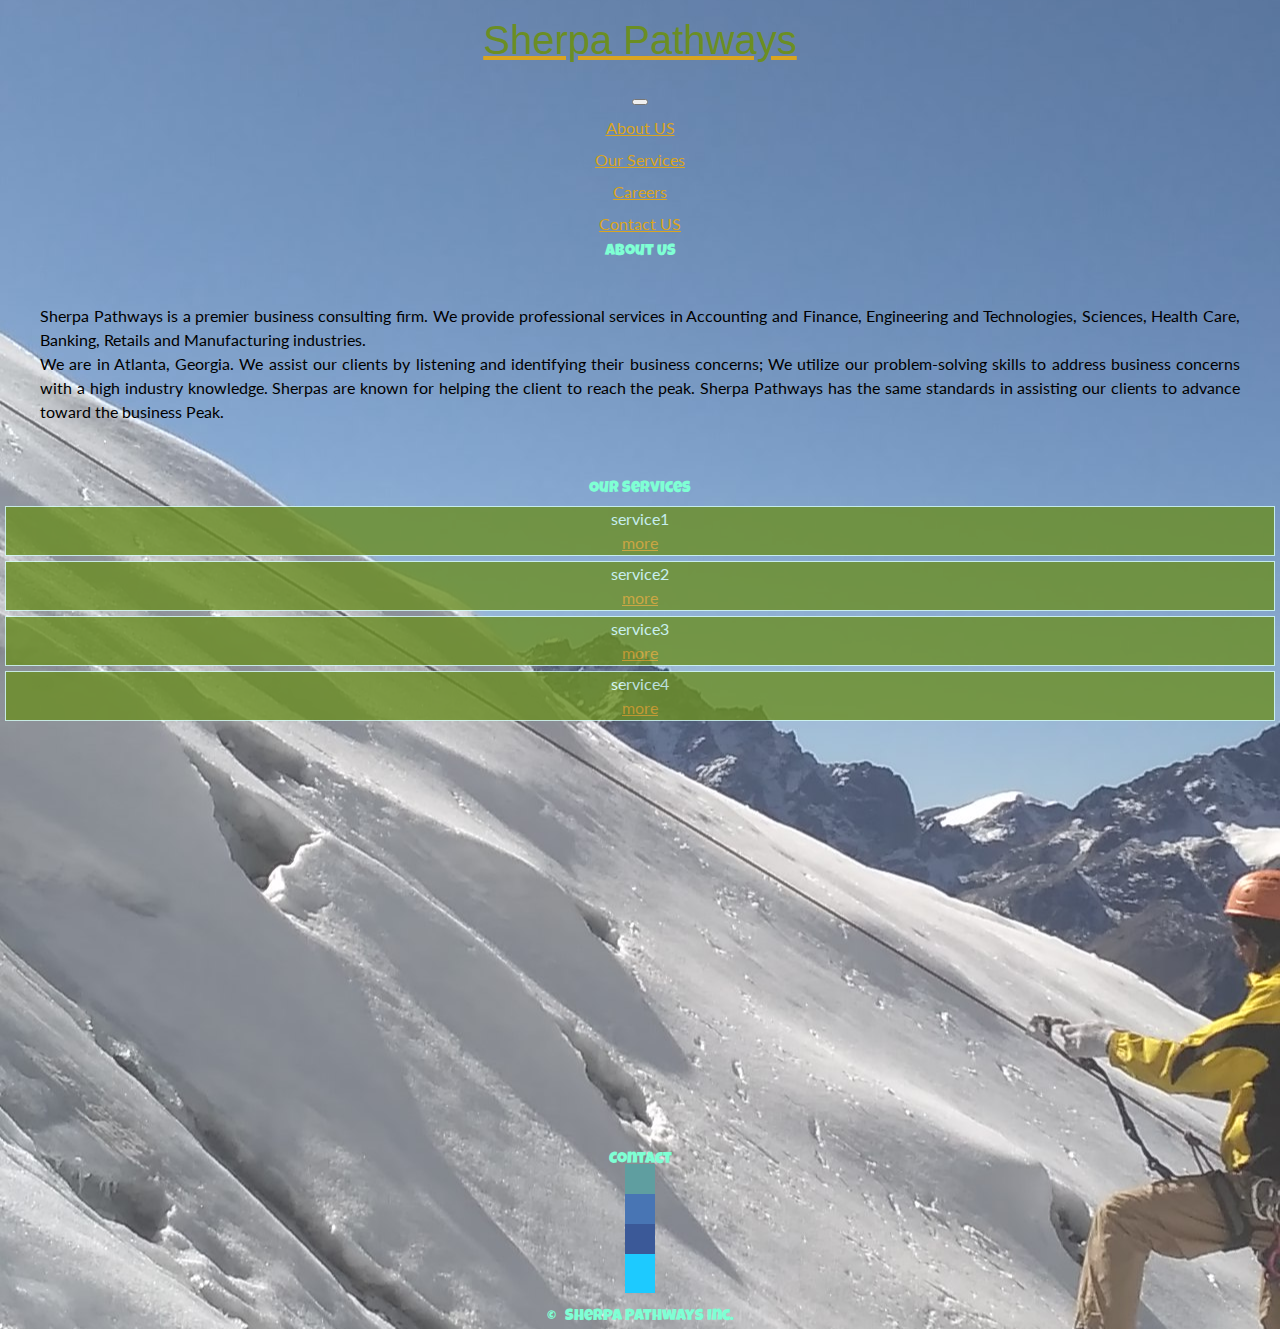
<file: index.html>
<!doctype html>
<html lang="en">
    <head>
    <!-- Required meta tags -->
    <meta charset="utf-8">
    <meta name="viewport" content="width=device-width, initial-scale=1, shrink-to-fit=no">

    <!-- Bootstrap CSS -->
    <link rel="stylesheet" href="https://stackpath.bootstrapcdn.com/bootstrap/4.1.3/css/bootstrap.min.css" integrity="sha384-MCw98/SFnGE8fJT3GXwEOngsV7Zt27NXFoaoApmYm81iuXoPkFOJwJ8ERdknLPMO" crossorigin="anonymous">

    <!--fontAwesome-->
    <link rel="stylesheet" href="https://use.fontawesome.com/releases/v5.2.0/css/all.css" integrity="sha384-hWVjflwFxL6sNzntih27bfxkr27PmbbK/iSvJ+a4+0owXq79v+lsFkW54bOGbiDQ" crossorigin="anonymous">
    
    <!--rseting css-->
    <link rel="stylesheet" type="text/css" href="assets/css/reset.css">

    <!-- <link rel="stylesheet" type="text/css" href="./Assets/css/style.css"> -->
    <link rel="stylesheet" type="text/css" href="assets/css/style.css">


    <title>
            Sherpa Pathways Inc.
    </title>
</head>
<body>
    <section class="container-flex" id="back">
            <nav class="navbar navbar-expand-md navbar-dark bg-dark">
                    <div class="container nav_row">
                        <a class="navbar-brand" href="index.html">
                            <h1 id="myName">Sherpa Pathways</h1>
                        </a>
                        <button class="navbar-toggler" type="button" data-toggle="collapse" data-target="#navbarSupportedContent" aria-controls="navbarSupportedContent" aria-expanded="false" aria-label="Toggle navigation">
                            <span class="navbar-toggler-icon"></span>
                        </button>
                        <div class="collapse navbar-collapse" id="navbarSupportedContent">
                            <ul class="navbar-nav mr-auto">
                                <li class="nav-item">
                                    <a class="nav-link" href="#About" id="linkForm">
                                        About US
                                    </a>
                                </li>
                                <li class="nav-item">
                                    <a class="nav-link" href="#Portfolio" id="linkForm">
                                        Our Services
                                    </a>
                                </li>
                                <li class="nav-item">
                                    <a class="nav-link" href="careers.html" id="linkForm">
                                        Careers
                                    </a>
                                </li>
                                <li class="nav-item">
                                    <a class="nav-link" href="#Contact" id="linkForm">
                                        Contact US
                                    </a>
                                </li>
                            </ul>
                        </div>
                    </div>
                </nav>
        </section>
        <section class="container mainBody">
                <div class="my-5" id="About">
                        <div class="my-3 display-4" id="head1">
                            About US
                        </div>
                        <div class="my-3">
                            <div class="row about_row">
                               
                                <div class="col-mg-12 col-lg-10 mx-auto">
                                    <div id="compDis">
                                        <p>Sherpa Pathways is a premier business consulting firm. We provide professional services in Accounting and Finance, Engineering and Technologies, Sciences, Health Care, Banking, Retails and Manufacturing industries.</p>
        
                                        <p>We are in Atlanta, Georgia. We assist our clients by listening and identifying their business concerns; We utilize our problem-solving skills to address business concerns with a high industry knowledge. Sherpas are known for helping the client to reach the peak. Sherpa Pathways has the same standards in assisting our clients to advance toward the business Peak.<p>  
                                    </div>
                                </div>
                            </div> <!-- end row-->
                        </div> <!-- end body-->
                </div> <!-- end card-->
                <div class="my-5" id="Portfolio">
                            <div class="my-3 display-4" id="head2">
                                Our Services
                            </div>
                          
                                      
                                <div class="row project_row">
                                    <div class="card col-mg-10 col-md-10 col-lg-2 m-1 mx-auto portC">
                                        <div class="card-header">
                                            service1
                                        </div>
                                        <div class="card-body">
                                                <a class="nav-link" href="services.html#service1">
                                                        more
                                                    </a>
                                           
                                        </div>
                                    </div>
                                    <div class="card col-mg-10 col-md-10 col-lg-2 m-1 mx-auto portC">
                                        <div class="card-header">                                    
                                                        service2
                                                     
                                        </div>                  
                                       
                                        <div class="card-body">
                                                <a class="nav-link" href="services.html#service2">
                                                        more
                                                    </a>
                                        </div>
                                    </div>
                                    <div class="card col-mg-10 col-md-10 col-lg-2 m-1 mx-auto portC">
                                        <div class="card-header">
                                            service3
                                        </div>
                                        <div class="card-body">
                                                <a class="nav-link" href="services.html#service3">
                                                        more
                                                    </a>
                                        </div>
                                    </div>
                                    <div class="card col-mg-10 col-md-10 col-lg-2 m-1 mx-auto portC">
                                        <div class="card-header">
                                            service4
                                        </div>
                                        <div class="card-body">
                                                <a class="nav-link" href="services.html#service4">
                                                        more
                                                    </a>
                                        </div>
                                    </div>
                                </div>
                                                                      
                </div> 
                
                 <!--end Card-->
            </section>
            <section id="Contact">
                <div class="my-5" >
                        <div class="my-3 display-4 py-5" id="head3">
                            Contact
                        </div>
                        <div class="row">
                            <h2 class="col" >
                                <a href="Mailto:" class="linkForm" id="linkForm1">
                                    <i class="fas fa-envelope"></i>
                                </a>
                            </h2>
                            <h2 class="col">
                                <a href="https:" class="linkForm" id="linkForm2" target="blank">
                            
                                    <i class="fab fa-linkedin"></i>
                                </a>
                            </h2>

                            <h2 class="col">
                                <a href="https://" class="linkForm" id="linkForm3" target="blank">
                                    <i class="fab fa-facebook"></i>
                                </a>
                            </h2>
                        
                            
                            <h2 class="col">
                                <a href="https://" class="linkForm" id="linkForm4" target="blank">
                                    <i class="fab fa-twitter"></i>
                                </a>
                            </h2>                        
                        </div>
                </div> <!-- end card-->
            </section>
    <footer class="footer bg-dark sticky-bottom">
            <div class="container">
                <h3 class="py-3" id="head4">
                    &copy;
                    &nbsp;
                    Sherpa Pathways Inc. 
                </h3>
                
                
            </div>
        </footer>

    <!-- Optional JavaScript -->
    <!-- jQuery first, then Popper.js, then Bootstrap JS -->
    <script src="https://code.jquery.com/jquery-3.3.1.slim.min.js" integrity="sha384-q8i/X+965DzO0rT7abK41JStQIAqVgRVzpbzo5smXKp4YfRvH+8abtTE1Pi6jizo" crossorigin="anonymous"></script>
    <script src="https://cdnjs.cloudflare.com/ajax/libs/popper.js/1.14.3/umd/popper.min.js" integrity="sha384-ZMP7rVo3mIykV+2+9J3UJ46jBk0WLaUAdn689aCwoqbBJiSnjAK/l8WvCWPIPm49" crossorigin="anonymous"></script>
    <script src="https://stackpath.bootstrapcdn.com/bootstrap/4.1.3/js/bootstrap.min.js" integrity="sha384-ChfqqxuZUCnJSK3+MXmPNIyE6ZbWh2IMqE241rYiqJxyMiZ6OW/JmZQ5stwEULTy" crossorigin="anonymous"></script>
  </body>
</html>
</file>
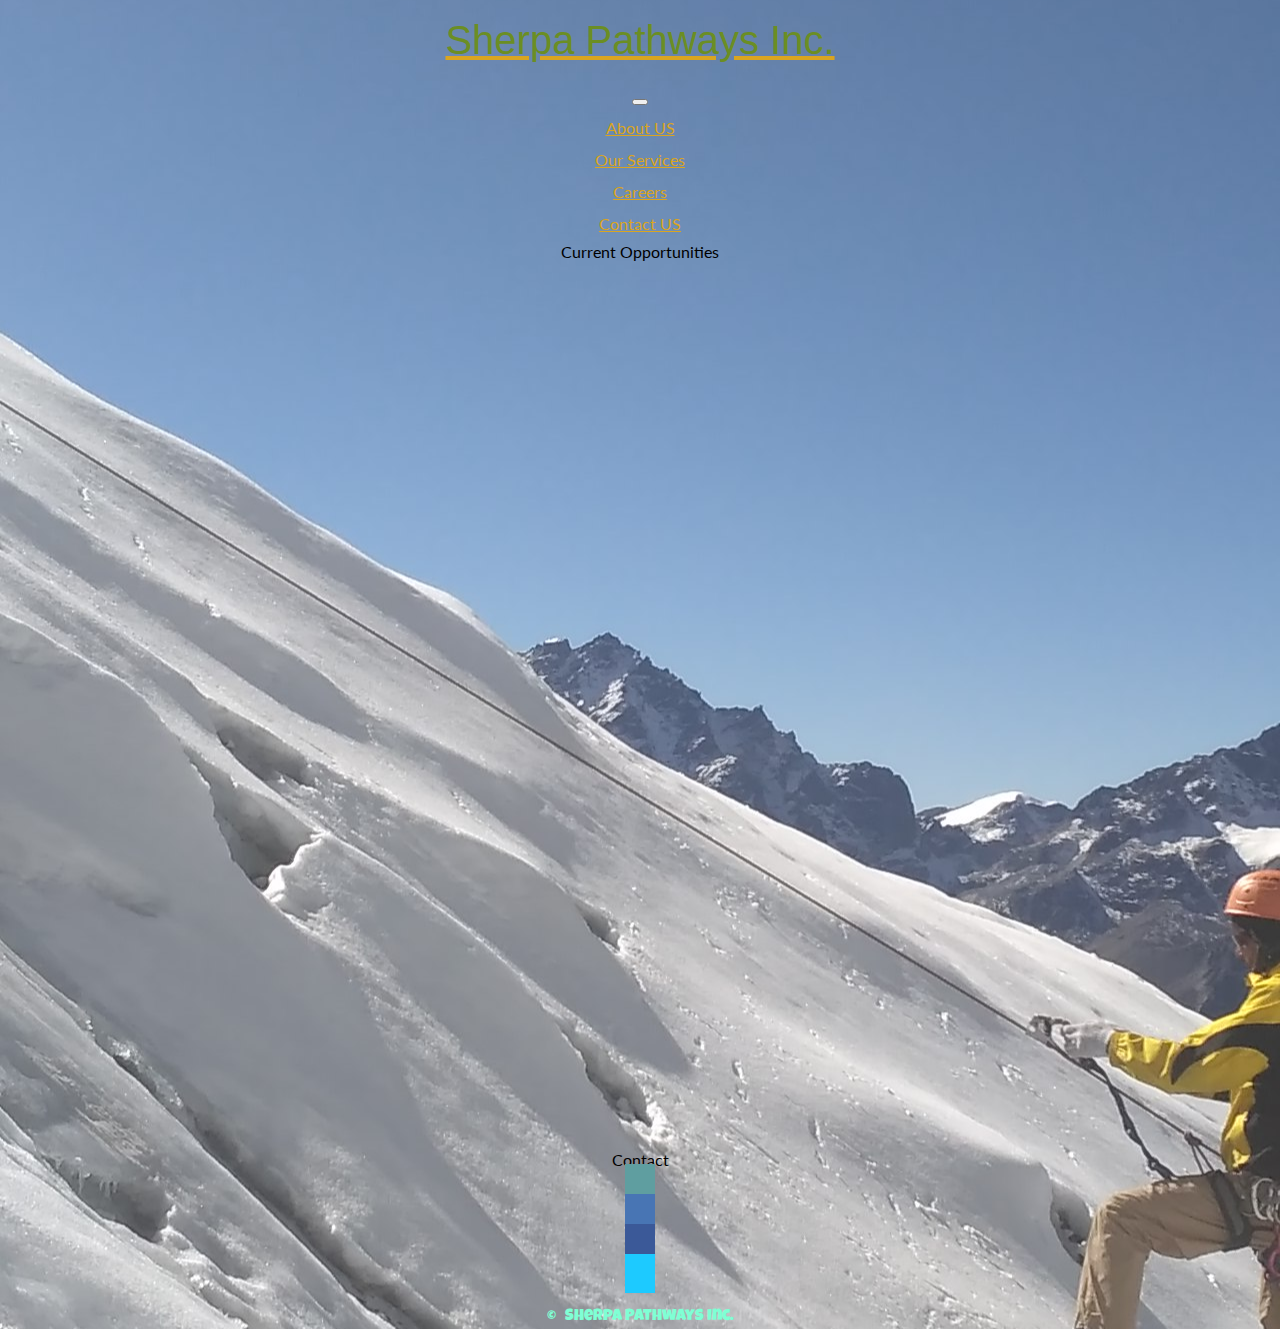
<file: careers.html>
<!doctype html>
<html lang="en">
    <head>
    <!-- Required meta tags -->
    <meta charset="utf-8">
    <meta name="viewport" content="width=device-width, initial-scale=1, shrink-to-fit=no">

    <!-- Bootstrap CSS -->
    <link rel="stylesheet" href="https://stackpath.bootstrapcdn.com/bootstrap/4.1.3/css/bootstrap.min.css" integrity="sha384-MCw98/SFnGE8fJT3GXwEOngsV7Zt27NXFoaoApmYm81iuXoPkFOJwJ8ERdknLPMO" crossorigin="anonymous">

    <!--fontAwesome-->
    <link rel="stylesheet" href="https://use.fontawesome.com/releases/v5.2.0/css/all.css" integrity="sha384-hWVjflwFxL6sNzntih27bfxkr27PmbbK/iSvJ+a4+0owXq79v+lsFkW54bOGbiDQ" crossorigin="anonymous">
    
    <!--rseting css-->
    <link rel="stylesheet" type="text/css" href="assets/css/reset.css">

    <!-- <link rel="stylesheet" type="text/css" href="./Assets/css/style.css"> -->
    <link rel="stylesheet" type="text/css" href="assets/css/style.css">


    <title>
        Sherpa Pathways Inc.
    </title>
    </head>
    <body>
        <section class="container-flex" id="back">
                <nav class="navbar navbar-expand-md navbar-dark bg-dark">
                        <div class="container nav_row">
                            <a class="navbar-brand" href="index.html">
                                <h1 id="myName">Sherpa Pathways Inc.</h1>
                            </a>
                            <button class="navbar-toggler" type="button" data-toggle="collapse" data-target="#navbarSupportedContent" aria-controls="navbarSupportedContent" aria-expanded="false" aria-label="Toggle navigation">
                                <span class="navbar-toggler-icon"></span>
                            </button>
                            <div class="collapse navbar-collapse" id="navbarSupportedContent">
                                <ul class="navbar-nav mr-auto">
                                        <ul class="navbar-nav mr-auto">
                                                <li class="nav-item">
                                                    <a class="nav-link" href="index.html#About" id="linkForm">
                                                        About US
                                                    </a>
                                                </li>
                                                <li class="nav-item">
                                                    <a class="nav-link" href="index.html#Portfolio" id="linkForm">
                                                        Our Services
                                                    </a>
                                                </li>
                                                <li class="nav-item">
                                                    <a class="nav-link" href="careers.html" id="linkForm">
                                                        Careers
                                                    </a>
                                                </li>
                                                <li class="nav-item">
                                                    <a class="nav-link" href="#Contact" id="linkForm">
                                                        Contact US
                                                    </a>
                                                </li>
                                        </ul>
                            </div>
                        </div>
                    </nav>
            </section>
            <section class="mainBody">
                    <h1>Current Opportunities</h1>
            </section>
            <section id="Contact">
                <div class="my-5" >
                        <div class="my-3 display-4 py-5" id="head">
                            Contact
                        </div>
                        <div class="row">
                            <h2 class="col" >
                                <a href="Mailto:" class="linkForm" id="linkForm1">
                                    <i class="fas fa-envelope"></i>
                                </a>
                            </h2>
                            <h2 class="col">
                                <a href="https:" class="linkForm" id="linkForm2">
                            
                                    <i class="fab fa-linkedin"></i>
                                </a>
                            </h2>

                            <h2 class="col">
                                <a href="https://" class="linkForm" id="linkForm3">
                                    <i class="fab fa-facebook"></i>
                                </a>
                            </h2>
                        
                            
                            <h2 class="col">
                                <a href="https://" class="linkForm" id="linkForm4">
                                    <i class="fab fa-twitter"></i>
                                </a>
                            </h2>                        
                        </div>
                </div> <!-- end card-->
            </section>
            <footer class="footer bg-dark sticky-bottom">
                <div class="container">
                    <h3 class="py-3" id="head4">
                        &copy;
                        &nbsp;
                        Sherpa Pathways Inc. 
                    </h3>                  
                </div>
            </footer>

        <!-- Optional JavaScript -->
        <!-- jQuery first, then Popper.js, then Bootstrap JS -->
        <script src="https://code.jquery.com/jquery-3.3.1.slim.min.js" integrity="sha384-q8i/X+965DzO0rT7abK41JStQIAqVgRVzpbzo5smXKp4YfRvH+8abtTE1Pi6jizo" crossorigin="anonymous"></script>
        <script src="https://cdnjs.cloudflare.com/ajax/libs/popper.js/1.14.3/umd/popper.min.js" integrity="sha384-ZMP7rVo3mIykV+2+9J3UJ46jBk0WLaUAdn689aCwoqbBJiSnjAK/l8WvCWPIPm49" crossorigin="anonymous"></script>
        <script src="https://stackpath.bootstrapcdn.com/bootstrap/4.1.3/js/bootstrap.min.js" integrity="sha384-ChfqqxuZUCnJSK3+MXmPNIyE6ZbWh2IMqE241rYiqJxyMiZ6OW/JmZQ5stwEULTy" crossorigin="anonymous"></script>
    </body>
</html>
</file>
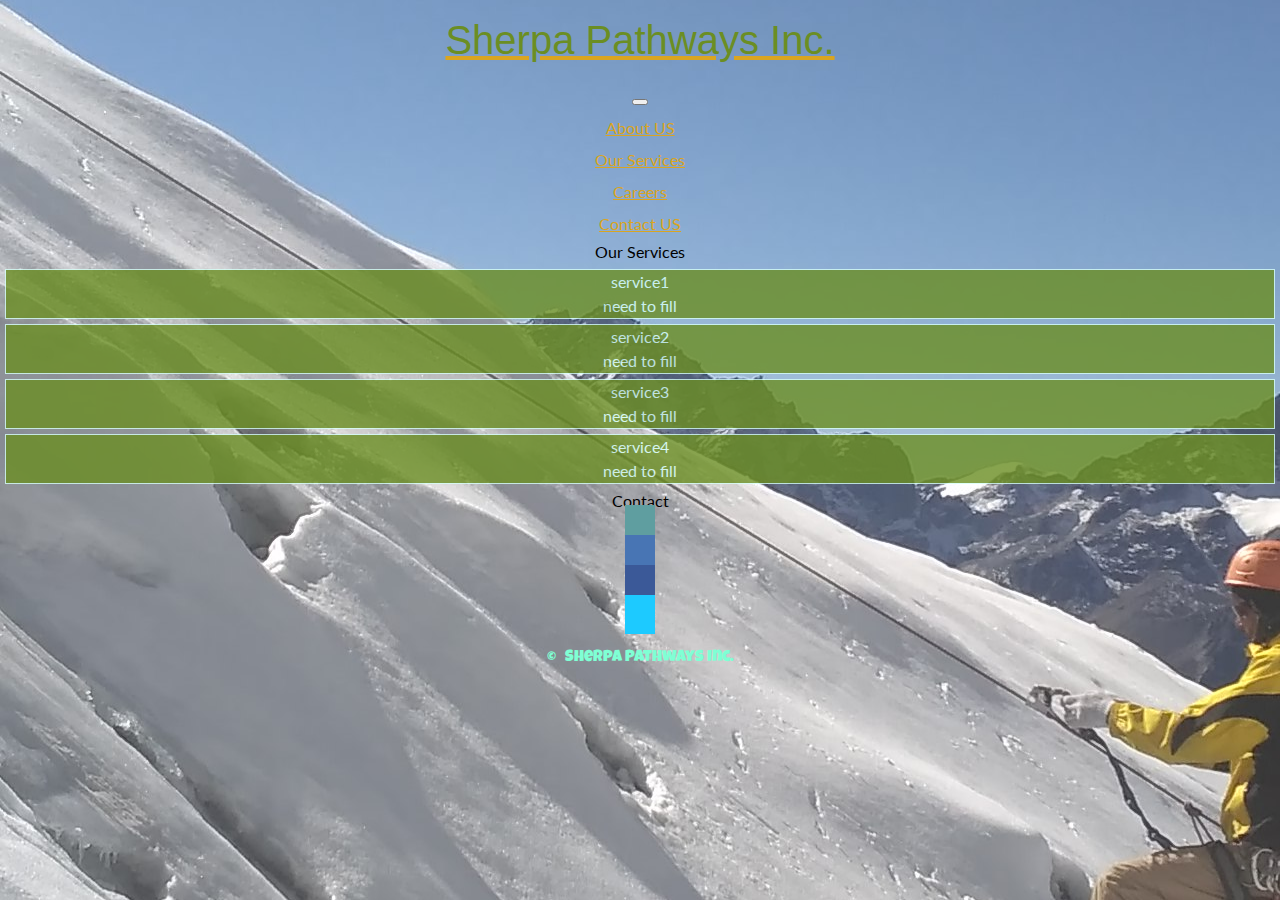
<file: services.html>
<!doctype html>
<html lang="en">
    <head>
    <!-- Required meta tags -->
    <meta charset="utf-8">
    <meta name="viewport" content="width=device-width, initial-scale=1, shrink-to-fit=no">

    <!-- Bootstrap CSS -->
    <link rel="stylesheet" href="https://stackpath.bootstrapcdn.com/bootstrap/4.1.3/css/bootstrap.min.css" integrity="sha384-MCw98/SFnGE8fJT3GXwEOngsV7Zt27NXFoaoApmYm81iuXoPkFOJwJ8ERdknLPMO" crossorigin="anonymous">

    <!--fontAwesome-->
    <link rel="stylesheet" href="https://use.fontawesome.com/releases/v5.2.0/css/all.css" integrity="sha384-hWVjflwFxL6sNzntih27bfxkr27PmbbK/iSvJ+a4+0owXq79v+lsFkW54bOGbiDQ" crossorigin="anonymous">
    
    <!--rseting css-->
    <link rel="stylesheet" type="text/css" href="assets/css/reset.css">

    <!-- <link rel="stylesheet" type="text/css" href="./Assets/css/style.css"> -->
    <link rel="stylesheet" type="text/css" href="assets/css/style.css">


    <title>
        Sherpa Pathways Inc.
    </title>
    </head>
    <body>
        <section class="container-flex" id="back">
                <nav class="navbar navbar-expand-md navbar-dark bg-dark">
                        <div class="container nav_row">
                            <a class="navbar-brand" href="index.html">
                                <h1 id="myName">Sherpa Pathways Inc.</h1>
                            </a>
                            <button class="navbar-toggler" type="button" data-toggle="collapse" data-target="#navbarSupportedContent" aria-controls="navbarSupportedContent" aria-expanded="false" aria-label="Toggle navigation">
                                <span class="navbar-toggler-icon"></span>
                            </button>
                            <div class="collapse navbar-collapse" id="navbarSupportedContent">
                                <ul class="navbar-nav mr-auto">
                                        <ul class="navbar-nav mr-auto">
                                                <li class="nav-item">
                                                    <a class="nav-link" href="index.html#About" id="linkForm">
                                                        About US
                                                    </a>
                                                </li>
                                                <li class="nav-item">
                                                    <a class="nav-link" href="index.html#Portfolio" id="linkForm">
                                                        Our Services
                                                    </a>
                                                </li>
                                                <li class="nav-item">
                                                    <a class="nav-link" href="careers.html" id="linkForm">
                                                        Careers
                                                    </a>
                                                </li>
                                                <li class="nav-item">
                                                    <a class="nav-link" href="#Contact" id="linkForm">
                                                        Contact US
                                                    </a>
                                                </li>
                                        </ul>
                            </div>
                        </div>
                    </nav>
            </section>
            <section class="mainBodyer">
                    <h1>Our Services</h1>
                <div></div>
                <div class="col-mg-10 col-lg-8 m-2 mx-auto card portC" id="service1">
                        <div class="card-header">
                                service1
                            </div>
                            <div class="card-body">
                                   need to fill
                            </div>
                </div>
                <div class="col-mg-10 col-lg-8 m-2 mx-auto card portC" id="service2">
                        <div class="card-header">
                                service2
                            </div>
                            <div class="card-body">
                                   need to fill
                            </div>
                </div>
                <div class="col-mg-10 col-lg-8 m-2 mx-auto card portC" id="service3">
                        <div class="card-header">
                                service3
                            </div>
                            <div class="card-body">
                                   need to fill
                            </div>
                </div>
                <div class="col-mg-10 col-lg-8 m-2 mx-auto card portC" id="service4">
                        <div class="card-header">
                                service4
                            </div>
                            <div class="card-body">
                                    need to fill
                            </div>
                </div>

            </section>
            <section id="Contact">
                <div class="my-5">
                        <div class="my-3 display-4 py-5" id="head">
                            Contact
                        </div>
                        <div class="row">
                            <h2 class="col" >
                                <a href="Mailto:" class="linkForm" id="linkForm1">
                                    <i class="fas fa-envelope"></i>
                                </a>
                            </h2>
                            <h2 class="col">
                                <a href="https:" class="linkForm" id="linkForm2">
                            
                                    <i class="fab fa-linkedin"></i>
                                </a>
                            </h2>

                            <h2 class="col">
                                <a href="https://" class="linkForm" id="linkForm3">
                                    <i class="fab fa-facebook"></i>
                                </a>
                            </h2>
                        
                            
                            <h2 class="col">
                                <a href="https://" class="linkForm" id="linkForm4">
                                    <i class="fab fa-twitter"></i>
                                </a>
                            </h2>                        
                        </div>
                </div> <!-- end card-->
            </section>
            <footer class="footer bg-dark sticky-bottom">
                <div class="container">
                    <h3 class="py-3" id="head4">
                        &copy;
                        &nbsp;
                        Sherpa Pathways Inc. 
                    </h3>                  
                </div>
            </footer>

        <!-- Optional JavaScript -->
        <!-- jQuery first, then Popper.js, then Bootstrap JS -->
        <script src="https://code.jquery.com/jquery-3.3.1.slim.min.js" integrity="sha384-q8i/X+965DzO0rT7abK41JStQIAqVgRVzpbzo5smXKp4YfRvH+8abtTE1Pi6jizo" crossorigin="anonymous"></script>
        <script src="https://cdnjs.cloudflare.com/ajax/libs/popper.js/1.14.3/umd/popper.min.js" integrity="sha384-ZMP7rVo3mIykV+2+9J3UJ46jBk0WLaUAdn689aCwoqbBJiSnjAK/l8WvCWPIPm49" crossorigin="anonymous"></script>
        <script src="https://stackpath.bootstrapcdn.com/bootstrap/4.1.3/js/bootstrap.min.js" integrity="sha384-ChfqqxuZUCnJSK3+MXmPNIyE6ZbWh2IMqE241rYiqJxyMiZ6OW/JmZQ5stwEULTy" crossorigin="anonymous"></script>
    </body>
</html>
</file>
<file: assets/css/style.css>
@import url('https://fonts.googleapis.com/css?family=Lato|Luckiest+Guy');

html {
    padding: 0;
    margin: 0;
    max-width: 100% !important;
}

body {
    text-align: center;
    
	font-family: 'Lato', sans-serif;
    background-image: url("../images/k20.jpg");
    /* background-color: royalblue; */
    /* The image used */
    
    /* Full height */
    height: auto;
    /* Center and scale the image nicely */
    background-position: center;
    background-repeat: no-repeat;    
    background-size: auto, auto;
    line-height: 1.5em;
    display: flex;
    flex-direction: column;
    padding: 0;
    margin: 0;
    max-width: 100% !important;
    
}


a {
    color: goldenrod;
}

.navbar {
    line-height: 2;  
    
}

#head1, #head2, #head3, #head4 {
    font-family: 'cursive', 'Luckiest Guy' ;
    color:aquamarine;
}


#compDis{
    color: black;
    text-align: justify;
    padding: 40px;
}

#myName {
    font-family: Arial, Helvetica, sans-serif;
    color: olivedrab;
    
    font-size: 2.5em;
}

.portC{
    background-color: olivedrab;
    color: #D6FFF6;
    opacity: .8;
    font-family: 'Lato', sans-serif;
    border: 1px solid #D6FFF6;
    margin: 5px;
  
}

.linkForm{
    color: #D6FFF6;
    text-emphasis: none;
    padding-left: 15px;
    padding-right: 15px;
  
   
}

#linkForm1{
    background-color: cadetblue;
    font-size:2.0em;
   
}


#linkForm2{
    background-color: #4875B4;
    font-size:2.0em;
    
}

#linkForm3{
    background-color: #3b5998;
    font-size:2.0em;
}

#linkForm4{
    background-color: #1dcaff;
    font-size:2.0em;
}



.col_icon {
    height: 40px;
}



.disHead {
    color: cyan;
    font-size: 1.3em;
}

footer {
    position: relative;
    bottom: -5%;
   
}


.mainBody {
    height: 100%;
    min-height: 100%; /* real browsers */
}

h2.col {
    padding: 0;
    width: auto;
}

.row {
    
    margin: 0;
    margin-bottom: 1%;
}

@media only screen and (max-height:2000px) {

    .mainBody {
   
        min-height: 1900px; /* real browsers */
    }

}

@media only screen and (max-height:1400px) {

    .mainBody {
   
        min-height: 1300px; /* real browsers */
    }

}

@media only screen and (max-height:1008px) {

    .mainBody {
   
        min-height: 908px; /* real browsers */
    }

}

@media only screen and (max-height:700px) {

    .mainBody {
   
        min-height: 600px; /* real browsers */
    }

}

@media only screen and (max-height:500px) {

    .mainBody {
   
        min-height: 400px; /* real browsers */
    }

}

@media only screen and (max-height:300px) {

    .mainBody {
   
        min-height: 200px; /* real browsers */
    }

}

  @media only screen and (max-width: 1005px) {

    .project_row {
        margin: 15px;
    }

    .about_row {
        margin: 15px;
    }

    .nav_row {
        margin: 15px;
    }

    .row_icons{
        margin: 15px;
    }

    #myName {
        font-size: 1.5em;
}

.navbar {
    line-height: 1.5;
    padding-right: 0;
    padding-left: 0;
}




}

  @media only screen and (max-width: 350px) {

    
    #portC {
        height: 450px;
    }

    #myName {
        font-size: 1.3em;
    }

    .project_row {
        margin: 10px;
    }

    .about_row {
        margin: 10px;
    }

    .nav_row {
        margin: 10px;
        padding: 5px;
    }
}
</file>
